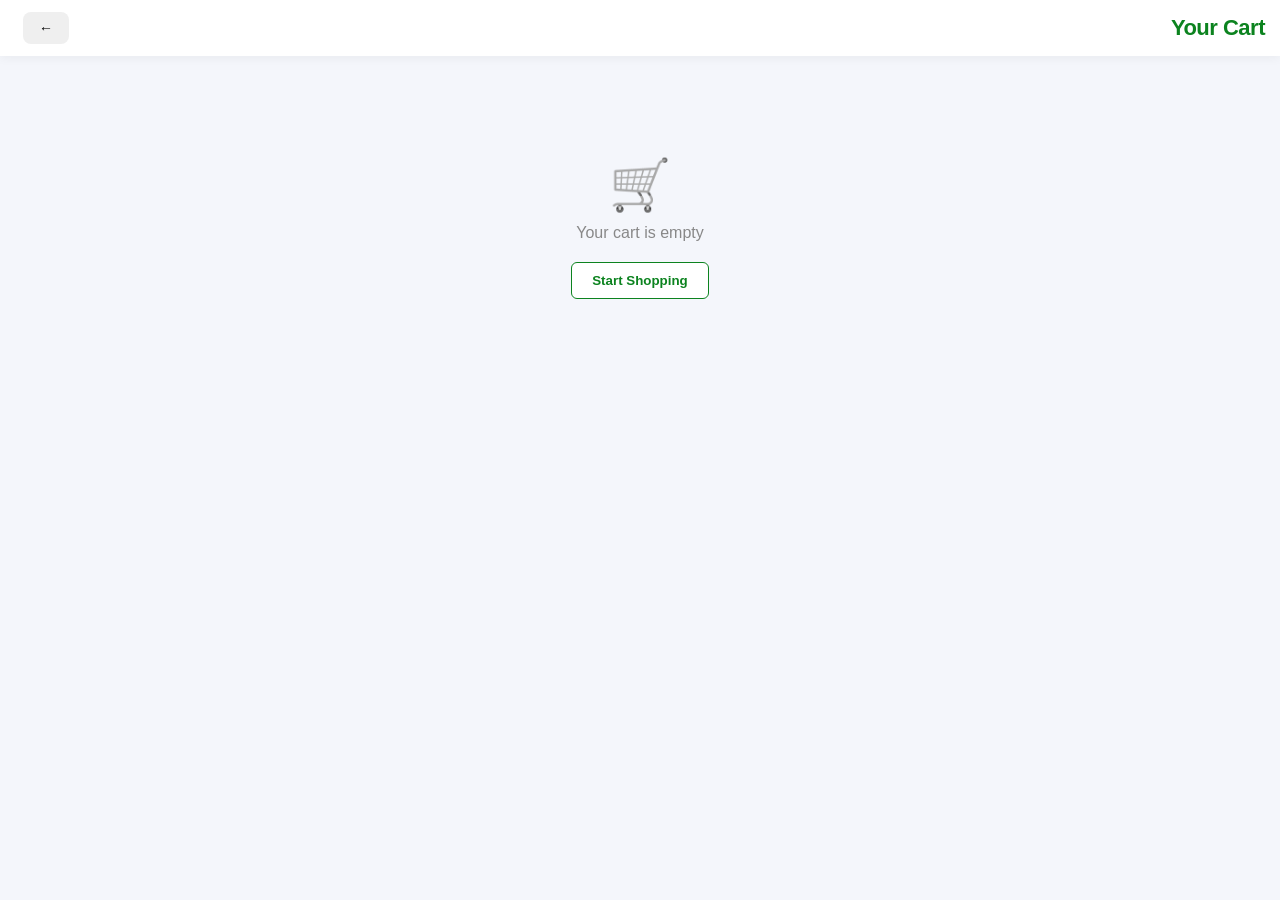
<file: public/cart.html>
<!DOCTYPE html>
<html lang="en">
<head>
    <meta charset="UTF-8">
    <meta name="viewport" content="width=device-width, initial-scale=1.0, maximum-scale=1.0, user-scalable=no">
    <title>My Cart</title>
    <link rel="stylesheet" href="css/style.css">
</head>
<body>

    <nav>
        <button onclick="window.location.href='index.html'" class="back-btn">←</button>
        <h1>Your Cart</h1>
    </nav>

    <div class="container" style="padding-bottom: 100px;">
        <div id="cart-list"></div>
    </div>

    <div id="checkout-bar" class="bottom-bar" style="display:none;">
        <div>
            <div class="total-label">Total Amount</div>
            <div class="total-price" id="total-price">₹0</div>
        </div>
        <button class="btn-checkout" onclick="window.location.href='payment.html'">
            Proceed to Pay
        </button>
    </div>

    <script type="module" src="js/cart.js"></script>
</body>
</html>
</file>
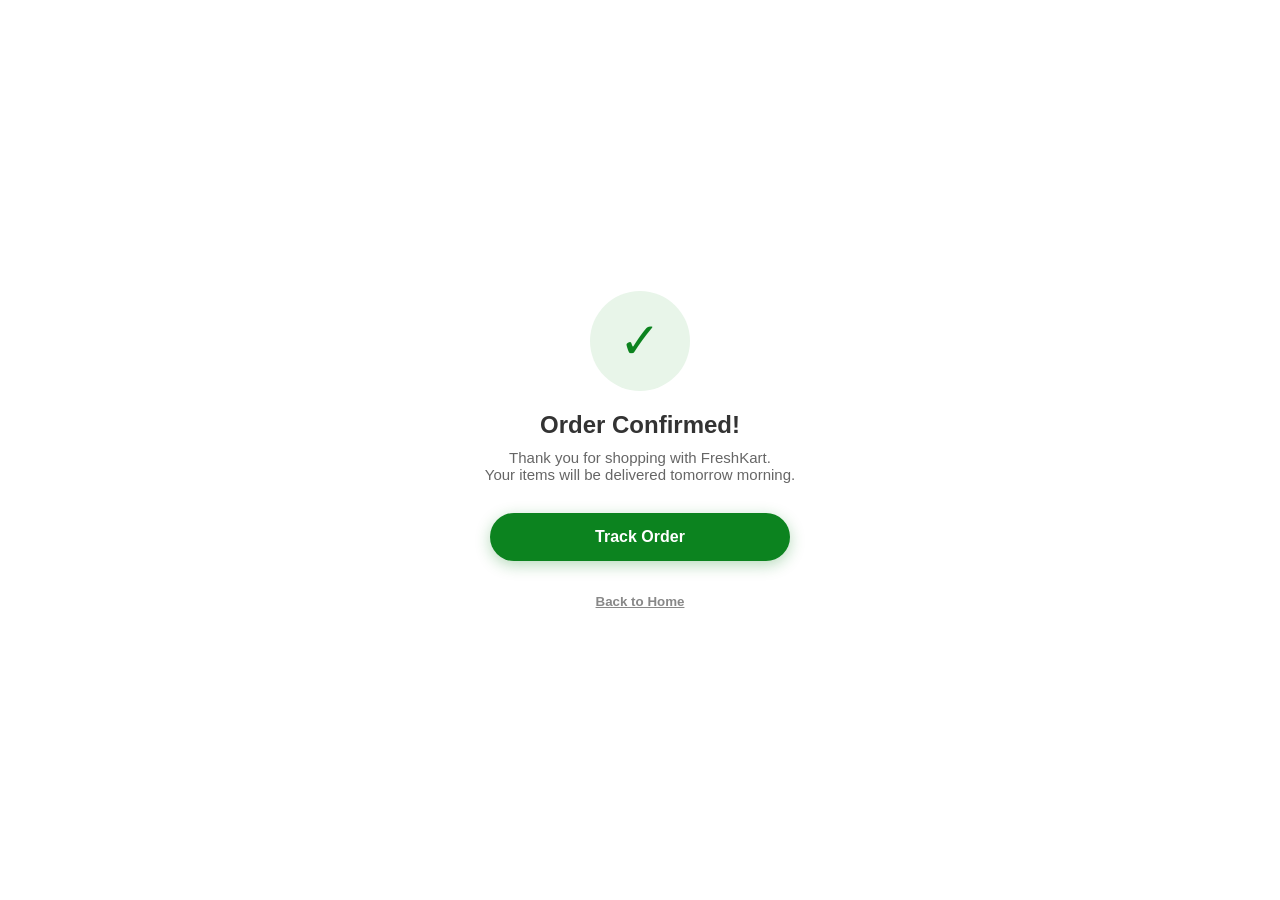
<file: public/order_confirmed.html>
<!DOCTYPE html>
<html lang="en">
<head>
    <meta charset="UTF-8">
    <meta name="viewport" content="width=device-width, initial-scale=1.0">
    <title>Order Confirmed</title>
    <link rel="stylesheet" href="css/style.css">
    <style>
        body {
            background: #fff;
            display: flex;
            flex-direction: column;
            align-items: center;
            justify-content: center;
            height: 100vh;
            text-align: center;
            padding: 20px;
        }

        /* Success Animation Circle */
        .success-circle {
            width: 100px;
            height: 100px;
            background: #e8f5e9;
            border-radius: 50%;
            display: flex;
            align-items: center;
            justify-content: center;
            margin-bottom: 20px;
            animation: popIn 0.5s cubic-bezier(0.175, 0.885, 0.32, 1.275);
        }

        .check-icon {
            font-size: 50px;
            color: #0c831f;
        }

        h1 { font-size: 24px; color: #333; margin-bottom: 10px; }
        p { color: #666; margin-bottom: 30px; font-size: 15px; }

        .btn-track {
            background: #0c831f;
            color: white;
            padding: 15px 40px;
            border-radius: 30px;
            font-size: 16px;
            font-weight: bold;
            border: none;
            cursor: pointer;
            box-shadow: 0 4px 15px rgba(12, 131, 31, 0.3);
            width: 100%;
            max-width: 300px;
        }

        @keyframes popIn {
            0% { transform: scale(0); opacity: 0; }
            100% { transform: scale(1); opacity: 1; }
        }
    </style>
</head>
<body>

    <div class="success-circle">
        <div class="check-icon">✓</div>
    </div>

    <h1>Order Confirmed!</h1>
    <p>Thank you for shopping with FreshKart.<br>Your items will be delivered tomorrow morning.</p>

    <button class="btn-track" onclick="window.location.href='tracking.html'">
        Track Order
    </button>

    <br>
    <button onclick="window.location.href='index.html'" style="background:none; border:none; color:#888; margin-top:15px; text-decoration:underline;">
        Back to Home
    </button>

</body>
</html>
</file>
<file: public/css/style.css>
/* --- RESET & BASICS --- */
* {
    box-sizing: border-box;
    margin: 0;
    padding: 0;
    font-family: 'Segoe UI', Roboto, Helvetica, Arial, sans-serif;
    -webkit-tap-highlight-color: transparent; /* Removes blue tap highlight on mobile */
}

body {
    background-color: #f4f6fb;
    color: #333;
    padding-bottom: 80px; /* Space for bottom elements if needed */
}

/* --- MOBILE NAVIGATION --- */
nav {
    background: white;
    padding: 12px 15px;
    display: flex;
    justify-content: space-between;
    align-items: center;
    position: sticky;
    top: 0;
    z-index: 1000;
    box-shadow: 0 2px 10px rgba(0,0,0,0.05);
}

nav h1 {
    font-size: 22px;
    color: #0c831f; /* Brand Green */
    font-weight: 800;
    letter-spacing: -0.5px;
}

nav button {
    width: auto;
    padding: 8px 16px;
    font-size: 14px;
    margin: 0 0 0 8px; /* Spacing between buttons */
}

/* --- HERO SECTION --- */
.hero {
    background: linear-gradient(135deg, #d4fc79 0%, #96e6a1 100%);
    padding: 30px 20px;
    text-align: center;
    border-bottom-right-radius: 20px;
    border-bottom-left-radius: 20px;
    margin-bottom: 20px;
}

.hero h2 {
    color: #054a10;
    font-size: 18px;
    font-weight: 600;
    margin: 0;
}

/* --- PRODUCT GRID (MOBILE OPTIMIZED) --- */
.grid-container {
    display: grid;
    grid-template-columns: repeat(2, 1fr); /* 2 Items per row exactly */
    gap: 12px;
    padding: 0 12px;
}

/* --- PRODUCT CARD --- */
.card {
    background: white;
    border-radius: 16px;
    padding: 10px;
    box-shadow: 0 4px 12px rgba(0,0,0,0.04);
    display: flex;
    flex-direction: column;
    justify-content: space-between;
    align-items: center;
    transition: transform 0.1s;
}

.card:active {
    transform: scale(0.98); /* Subtle click effect */
}

/* Real Image Styling */
.prod-img {
    width: 100%;
    height: 110px; /* Fixed height for consistency */
    object-fit: contain; /* Keeps entire image visible */
    margin-bottom: 10px;
    border-radius: 8px;
}

.card h3 {
    font-size: 15px;
    font-weight: 600;
    margin-bottom: 4px;
    color: #222;
    text-align: left;
    width: 100%;
    white-space: nowrap;
    overflow: hidden;
    text-overflow: ellipsis; /* ... if text is too long */
}

.card p {
    font-size: 14px;
    color: #666;
    margin-bottom: 12px;
    text-align: left;
    width: 100%;
}

/* --- BUTTONS --- */
button {
    border: none;
    border-radius: 8px;
    cursor: pointer;
    font-weight: 700;
    transition: background 0.2s;
}

/* The "ADD" Button */
.btn-add {
    background: white;
    color: #0c831f;
    border: 1px solid #0c831f;
    padding: 8px;
    width: 100%;
    border-radius: 8px;
    font-size: 14px;
    text-transform: uppercase;
    box-shadow: 0 2px 5px rgba(12, 131, 31, 0.1);
}

/* The Qty Control (- 1 +) */
.qty-control {
    display: flex;
    justify-content: space-between;
    align-items: center;
    background: #0c831f;
    border-radius: 8px;
    width: 100%;
    height: 36px; /* Touch friendly height */
    overflow: hidden;
}

.btn-qty {
    background: transparent;
    color: white;
    width: 35px;
    height: 100%;
    font-size: 18px;
    display: flex;
    align-items: center;
    justify-content: center;
}

.qty-text {
    color: white;
    font-size: 15px;
    font-weight: bold;
}

/* Cart Button */
button[onclick*="cart.html"] {
    background-color: #0c831f;
    color: white;
}

/* Login Button */
#loginBtn {
    background-color: #333;
    color: white;
}

/* =========================================
   2. CART PAGE STYLES
   ========================================= */

/* The Card Wrapper for each item */
.cart-item {
    background: white;
    padding: 12px;
    border-radius: 12px;
    margin-bottom: 12px;
    box-shadow: 0 2px 5px rgba(0,0,0,0.03);
    display: flex;
    align-items: center;
    justify-content: space-between;
}

.cart-left {
    display: flex;
    align-items: center;
    gap: 15px;
}

/* 🔴 FIX FOR GIANT IMAGES 🔴 */
.cart-thumb {
    width: 60px !important;
    height: 60px !important;
    object-fit: contain;
    border-radius: 8px;
    border: 1px solid #eee;
    background: #f9f9f9;
    flex-shrink: 0;
}

.cart-info h4 {
    font-size: 15px;
    font-weight: 600;
    margin: 0 0 4px 0;
    color: #222;
}

.cart-info p {
    font-size: 13px;
    color: #666;
    margin: 0;
}

/* Quantity Control (+/- Buttons) */
.cart-qty-box {
    display: flex;
    align-items: center;
    background: white;
    border: 1px solid #0c831f;
    border-radius: 6px;
    height: 32px;
    overflow: hidden;
}

.cart-qty-btn {
    background: #f0fdf4;
    color: #0c831f;
    border: none;
    width: 30px;
    height: 100%;
    font-size: 18px;
    font-weight: bold;
    cursor: pointer;
    display: flex;
    align-items: center;
    justify-content: center;
}

.cart-qty-num {
    padding: 0 10px;
    font-size: 14px;
    font-weight: bold;
    color: #0c831f;
}

/* =========================================
   3. PAYMENT PAGE STYLES
   ========================================= */

/* Section Headings */
h3 {
    font-size: 13px;
    color: #888;
    text-transform: uppercase;
    font-weight: 700;
    margin: 20px 0 10px 5px;
    letter-spacing: 0.5px;
}

/* Bill Summary Card */
.bill-card, #bill-container {
    background: white;
    padding: 20px;
    border-radius: 12px;
    margin-bottom: 20px;
    box-shadow: 0 2px 8px rgba(0,0,0,0.03);
}

.bill-row {
    display: flex;
    justify-content: space-between;
    margin-bottom: 10px;
    font-size: 15px;
    color: #555;
}

.bill-total {
    display: flex;
    justify-content: space-between;
    margin-top: 15px;
    padding-top: 15px;
    border-top: 1px dashed #ddd;
    font-size: 18px;
    font-weight: 800;
    color: #222;
}

.text-green { color: #0c831f; font-weight: 700; }
.text-red { color: #e74c3c; font-weight: 700; }

/* Payment Options (Radio Buttons) */
.pay-option {
    display: flex;
    align-items: center;
    background: white;
    border: 1px solid #e0e0e0;
    padding: 18px;
    border-radius: 12px;
    margin-bottom: 12px;
    cursor: pointer;
    transition: all 0.2s ease;
}

/* Active State Green Border */
.pay-option:has(input:checked) {
    border: 2px solid #0c831f;
    background: #f0fdf4;
}

.pay-option input {
    width: 20px;
    height: 20px;
    accent-color: #0c831f;
    margin-right: 15px;
}

.pay-text strong { display: block; font-size: 16px; color: #333; margin-bottom: 2px; }
.pay-text small { font-size: 13px; color: #777; }


/* =========================================
   4. STICKY FOOTERS (CART & PAYMENT)
   ========================================= */

/* Generic Bottom Bar (Used in Cart) */
.bottom-bar {
    position: fixed;
    bottom: 0;
    left: 0;
    width: 100%;
    background: white;
    padding: 15px 20px;
    box-shadow: 0 -4px 15px rgba(0,0,0,0.08);
    display: flex;
    justify-content: space-between;
    align-items: center;
    z-index: 900;
}

.total-label { font-size: 12px; color: #888; font-weight: 700; text-transform: uppercase; }
.total-price { font-size: 20px; font-weight: 800; color: #333; }

.btn-checkout {
    background: #0c831f;
    color: white;
    border: none;
    padding: 12px 30px;
    border-radius: 8px;
    font-size: 16px;
    font-weight: 700;
    box-shadow: 0 4px 10px rgba(12, 131, 31, 0.3);
    cursor: pointer;
}

/* BIG GREEN BUTTON (Used in Payment) */
.pay-footer, .bottom-pay-bar {
    position: fixed;
    bottom: 0;
    left: 0;
    width: 100%;
    background: white;
    padding: 15px 20px;
    box-shadow: 0 -4px 15px rgba(0,0,0,0.05);
    z-index: 1000;
    display: flex;
    justify-content: center;
}

.btn-pay-big, .pay-btn {
    width: 100%;
    max-width: 600px;
    background: #0c831f;
    color: white;
    border: none;
    padding: 15px;
    font-size: 18px;
    font-weight: 800;
    border-radius: 10px;
    text-transform: uppercase;
    box-shadow: 0 4px 12px rgba(12, 131, 31, 0.4);
    cursor: pointer;
    text-align: center;
}

.btn-pay-big:active {
    transform: scale(0.98);
}

/* =========================================
   5. TRACKING PAGE STYLES
   ========================================= */
.status-card {
    background: white;
    padding: 30px 20px;
    text-align: center;
    border-radius: 0 0 20px 20px;
    box-shadow: 0 4px 10px rgba(0,0,0,0.05);
    margin-bottom: 20px;
}

.step {
    display: flex;
    gap: 15px;
    position: relative;
    padding-bottom: 30px;
    margin: 0 20px;
}
.step::before {
    content: ''; position: absolute; left: 14px; top: 30px; bottom: 0;
    width: 2px; background: #eee;
}
.step:last-child::before { display: none; }

.step-dot {
    width: 30px; height: 30px; border-radius: 50%;
    background: #eee; color: #aaa;
    display: flex; align-items: center; justify-content: center;
    z-index: 2; border: 2px solid white;
}

.step.active .step-dot {
    background: #0c831f; color: white;
}

.driver-box {
    background: #e8f5e9;
    border: 1px solid #c8e6c9;
    padding: 15px;
    margin: 0 15px 20px;
    border-radius: 12px;
    display: flex; justify-content: space-between; align-items: center;
}
</file>
